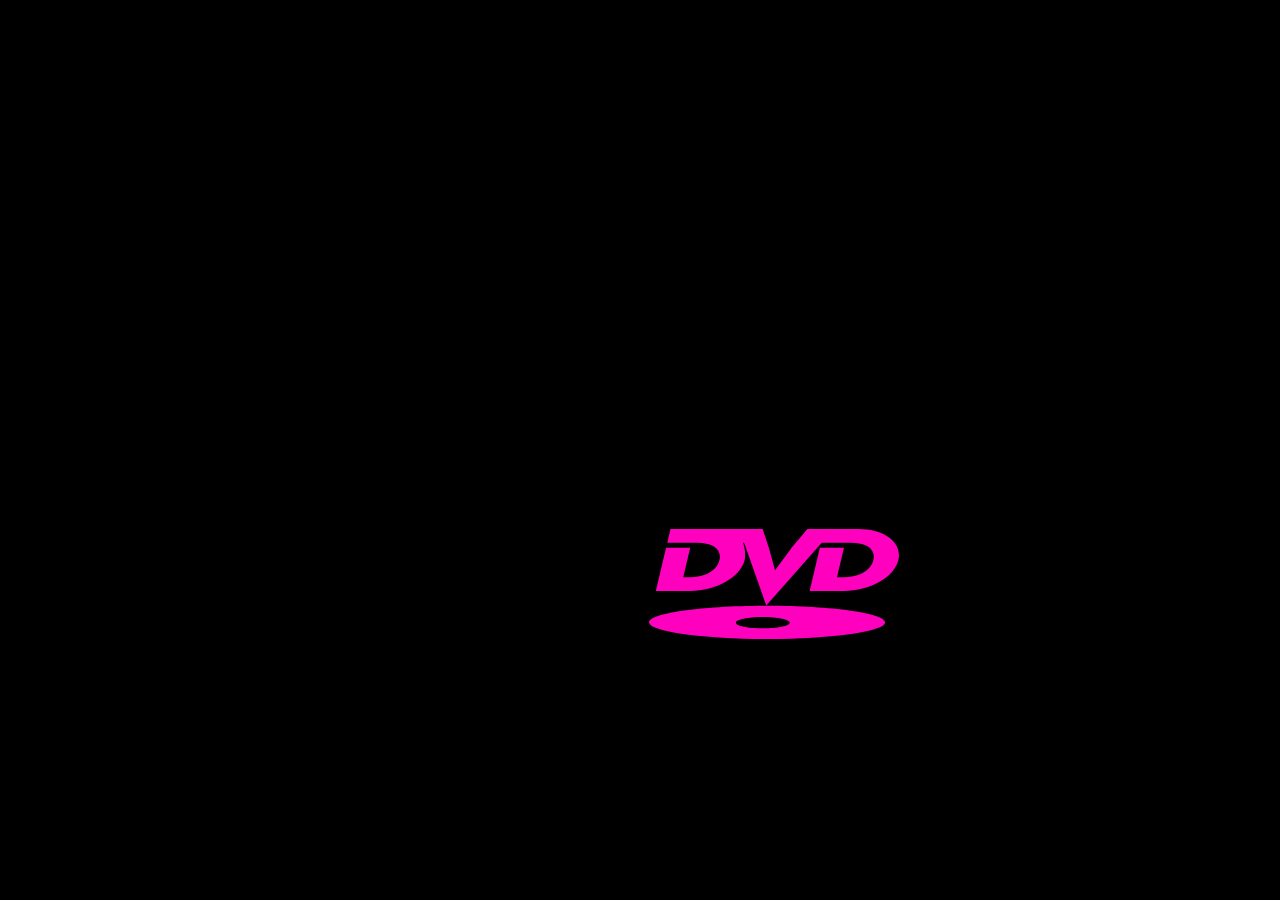
<file: prueba.html>
<!DOCTYPE html>
<html lang="en">
<head>
  <meta charset="UTF-8">
  <meta http-equiv="X-UA-Compatible" content="IE=edge">
  <meta name="viewport" content="width=device-width, initial-scale=1.0">
  <title>Animación DVD</title>
  <style>
    * {
      margin: 0;
      padding: 0;
      box-sizing: border-box;
    }

    .escenario {
      height: 100vh;
      background-color: rgb(0, 0, 0);
    }

    /* .player {
      display: inline-block;
      width: 100px;
      height: 100px;
      position: absolute;
    } */

    #dvd {
      /* display: inline-block; */
      width: 250px;
      /* height: 100px; */
      position: absolute;
    }

  </style>
</head>
<body class="escenario">
  <!-- <span class="player"></span> -->
  <svg id="dvd" data-name="Capa 1" xmlns="http://www.w3.org/2000/svg" viewBox="0 0 300 132.13"><defs><style>.cls-1{fill:#1d1d1b;fill-rule:evenodd;}</style></defs><path class="cls-1" d="M270.84,206.93l-19.56,26.42-7.4-26.69s-1.75-5.42-7.56-22.73h-21.1l-51,.14H125.76l-3.84,16.25h35.82c18.62,0,30,7.53,26.82,20.88-3.43,14.53-19.68,20.74-37,20.74h-6.47l8.32-35.54H120.47l-12.29,51.92h41.1c30.92,0,60.25-16.25,65.54-37.12.92-3.84.79-13.48-1.58-19.16a5.17,5.17,0,0,0-.27-.79c-.13-.14-.27-1.06.27-1.2.26-.13.79.4.79.53s.26.67.52,1.2l26.16,73.85,66.61-75.18,28.14-.13h6.87c18.63,0,30.13,7.53,26.95,20.88-3.44,14.53-19.81,20.74-37.12,20.74h-6.62L334,206.4H305.07l-12.29,51.92h41.1c30.91,0,60.5-16.25,65.4-37.12s-16.65-37.13-47.84-37.13h-61.3c-16.25,19.15-19.3,22.86-19.3,22.86Z" transform="translate(-100 -183.93)"/><path class="cls-1" d="M241.64,275.9c-78.22,0-141.64,9-141.64,20.08s63.42,20.09,141.64,20.09,141.79-9,141.79-20.09S320,275.9,241.64,275.9Zm-5,27.22c-18,0-32.37-3-32.37-6.74s14.4-6.74,32.37-6.74,32.24,3,32.24,6.74S254.45,303.12,236.62,303.12Z" transform="translate(-100 -183.93)"/></svg>
  <script src="movimiento2.js"></script>
</body>
</html>
</file>
